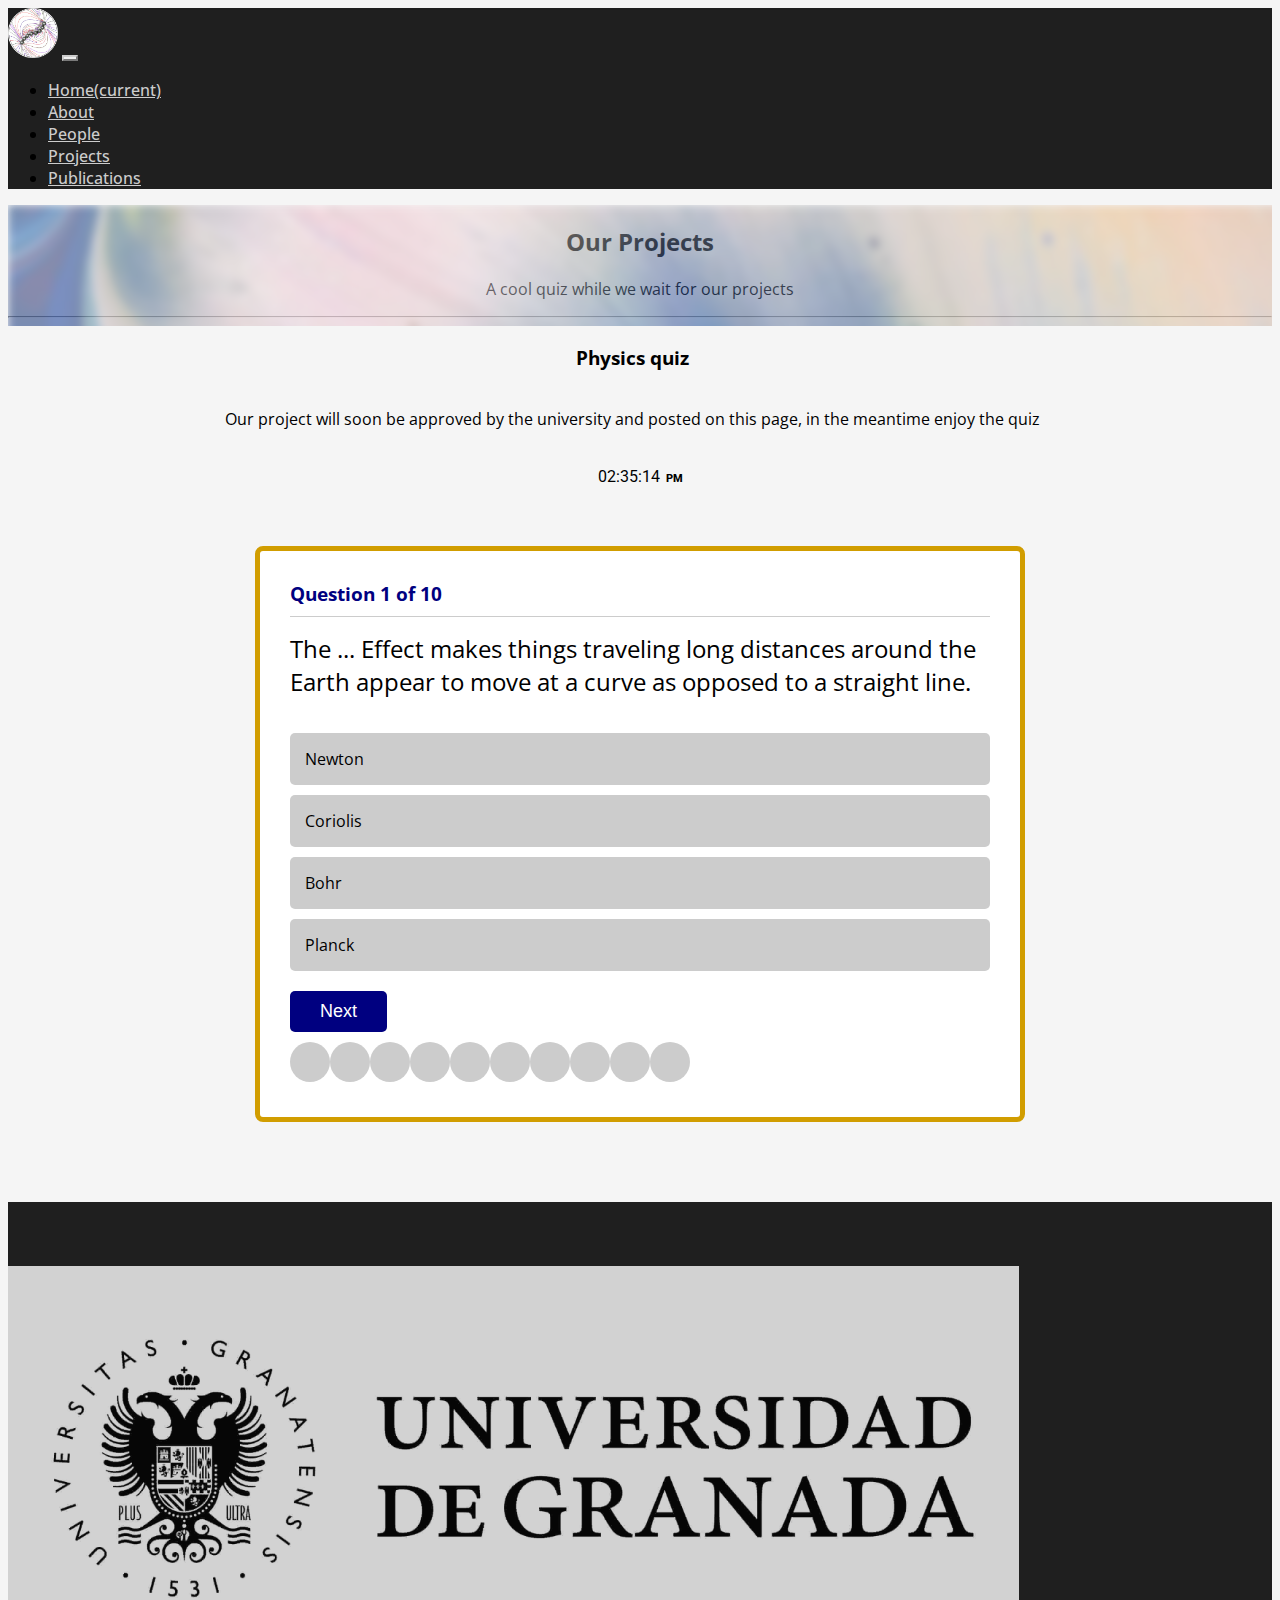
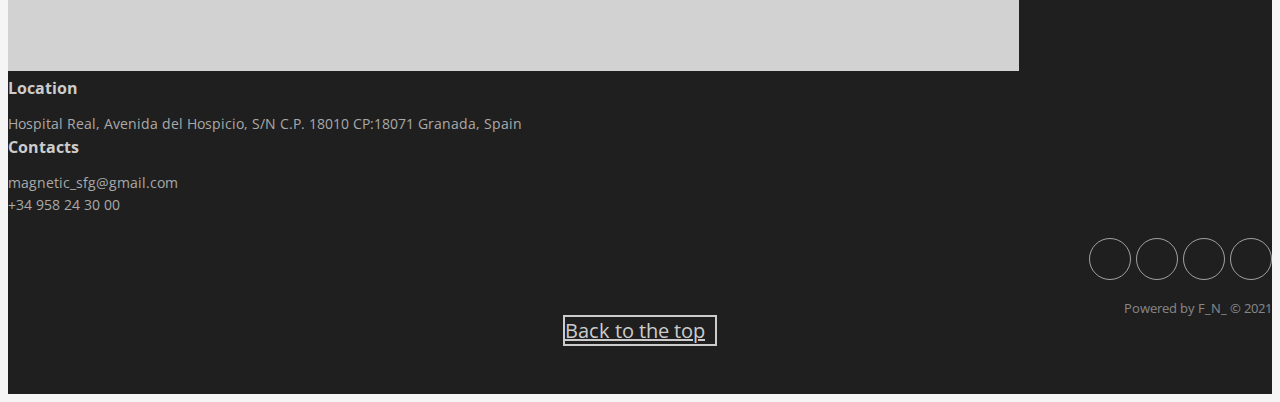
<file: projects.html>
<!doctype html>
<html lang="en">
  <head>
    <!-- Required meta tags -->
    <meta charset="utf-8">
    <meta name="viewport" content="width=device-width, initial-scale=1, shrink-to-fit=no">
    <!-- Bootstrap CSS -->
    <link rel="stylesheet" href="https://cdn.jsdelivr.net/npm/bootstrap@4.6.0/dist/css/bootstrap.min.css" integrity="sha384-B0vP5xmATw1+K9KRQjQERJvTumQW0nPEzvF6L/Z6nronJ3oUOFUFpCjEUQouq2+l" crossorigin="anonymous">
     <!-- Fontawesome -->
    <link rel="stylesheet" href="https://pro.fontawesome.com/releases/v5.10.0/css/all.css" integrity="sha384-AYmEC3Yw5cVb3ZcuHtOA93w35dYTsvhLPVnYs9eStHfGJvOvKxVfELGroGkvsg+p" crossorigin="anonymous"/>
    <!-- Favicon -->
    <link rel="apple-touch-icon" sizes="180x180" href="assets/favicon_io/favicon.ico">
    <link rel="icon" type="image/png" sizes="32x32" href="assets/favicon_io/favicon.ico">
    <link rel="icon" type="image/png" sizes="16x16" href="assets/favicon_io/favicon.ico">
     <!-- CSS -->
    <link rel="stylesheet" href="assets/css/style.css" type="text/css">
    <title>Magnetic Soft Matter Group</title>
  </head>
  <body>
    <!-- Header -->
    <header>
      <nav class="navbar navbar-expand-lg navbar-light bg-light">
        <a class="navbar-brand" href="index.html"><img id="top-logo" src="assets/images/logo/final_logo.png" alt="logo"></a>
        <button class="navbar-toggler" type="button" data-toggle="collapse" data-target="#navbarNavDropdown" aria-controls="navbarNavDropdown" aria-expanded="false" aria-label="Toggle navigation">
          <span class="navbar-toggler-icon"></span>
        </button>
        <div class="collapse navbar-collapse justify-content-end" id="navbarNavDropdown">
          <ul class="navbar-nav">
            <li class="nav-item active">
              <a class="nav-link" href="index.html">Home<span class="sr-only">(current)</span></a>
            </li>
            <li class="nav-item">
              <a class="nav-link" href="about.html">About</a>
            </li>
            <li class="nav-item">
              <a class="nav-link" href="people.html">People</a>
            </li>
            <li class="nav-item">
              <a class="nav-link current" href="projects.html">Projects</a>
            </li>
            <li class="nav-item">
              <a class="nav-link" href="publications.html">Publications</a>
            </li>
          </ul>
        </div>
      </nav>
    </header>
<!-- Jumbotron with a description and background -->
<div class="jumbotron jumbotron-fluid bg-dark" id="index_jtron_top">
  
    <div class="mid-jumbotron-background">
      <img src="assets/images/index/jtron_index_intro.jpeg" class="blur">
    </div>
  
    <div class="text-white">
  
      <h2 class="display-4">Our Projects</h2>
      <p class="lead">A cool quiz while we wait for our projects</p>
      <hr class="my-4">
    </div>
  </div>

  <!-- Introduction to the game -->
  <div class="container">
    <h3 id="quiz-title">Physics quiz<i class="fas fa-microscope" id="projects-icon"></i></h3>
    <p id="quiz-p">Our project will soon be approved by the university and posted on this page, in the meantime enjoy the quiz<i class="far fa-smile-wink" id="projects-icon2"></i></p>
  </div>

  <!-- Game Clock -->
  <div class="container" id="bodyclock">
    <div id="gameClock">
    </div>
  </div>

  <!-- Game -->
  <div class="container" id="game-wrapper">
  <div class="game-container">
    <div class="ask-number">
        <h3>Question <span class="question-num-value"></span> of 
            <span class="total-questions"></span>
        </h3>
    </div>
    <div class="question"></div>
    <div class="options">
        <div id="0" class="option1" onclick="check(this)"></div>
        <div id="1" class="option2" onclick="check(this)"></div>
        <div id="2" class="option3" onclick="check(this)"></div>
        <div id="3" class="option4" onclick="check(this)"></div>
    </div>
    <div class="button btn">
        <button type="button" onclick="next()" class="btn">Next</button>
    </div>
    <div class="answers-result">
  
    </div>
  </div>
  <div class="quiz-over">
    <div class="box">
        <h1>Well Done! <br />
            You got <span class="correct-answers"></span> out of 
            <span class="total-questions2"></span> answers correct. 
            That is <span class="percentage"></span>
            Try Again
        </h1>
        <button type="button" onclick="tryAgain()">Try Again!</button>
    </div>
  </div>
</div>

<!-- Weather div -->

<!-- Footer -->
<footer>
  <div class="footer-style">
    <footer>
        <div class="container">
            <div class="row justify-content-center">
                <div class="col-sm-4 col-md-3 item">
                    <ul>
                        <li><a href="https://www.ugr.es/en"aria-label="granada university link" target="_blank"><img src="assets/images/index/granada_logo2.jpg" id="granada_logo" alt=""></a></li>
                    </ul>
                </div>
                <div class="col-sm-4 col-md-3 item">
                    <h3>Location</h3>
                    <ul>
                        <li><span id="footer-icon"><i class="fas fa-map-marker-alt"></i></span><a href="https://www.google.ie/maps/place/Universit%C3%A0+di+Granada/@37.1838203,-3.6028988,17z/data=!3m1!4b1!4m5!3m4!1s0xd71fcdc123151a3:0x580c6fbc4062f1f5!8m2!3d37.183816!4d-3.6007101?hl=it" target="_blank">Hospital Real, Avenida del Hospicio, S/N C.P. 18010 CP:18071 Granada, Spain</a></li>
                        <li><a href="#"></a></li>
                    </ul>
                </div>
                <div class="col-sm-4 col-md-3 item">
                    <h3>Contacts</h3>
                    <ul>
                        <li><span id="footer-icon"><i class="far fa-envelope"></i></span><a id="email-link" class="footer-text" href="mailto:magnetic_sfg@gmail.com">magnetic_sfg@gmail.com</a></li>
                        <li><span id="footer-icon"><i class="fas fa-map-fas fa-phone"></i></span><a id="phone-link" aria-label="phone link" class="footer-text" href="+34 958 24 30 00">+34 958 24 30 00</a></li>
                    </ul>
                </div>
                <div class="col-lg-3 item social"><a href="https://www.facebook.com/" aria-label="facebook link" target="_blank"><i class="fab fa-facebook"></i></a><a href="https://twitter.com/?lang=en" aria-label="twitter link" target="_blank"><i class="fab fa-twitter-square"></i></a><a href="https://www.linkedin.com/" aria-label="linkedinlink" target="_blank"><i class="fab fa-linkedin"></i></a><a href="https://www.instagram.com/" aria-label="instagram link" target="_blank"><i class="fab fa-instagram"></i></a>
                    <p class="copyright">Powered by F_N_ © 2021</p>
                </div>
            </div>
        </div>
        <!-- Button to facilitate returning to the top -->
        <div class="container">
          <div class="row top-nav-button justify-content-center">
             <div class="btn-align">
                <a href="#" class="btn">Back to the top<i class="fas fa-level-up-alt"></i></a>
             </div>
          </div>
       </div>
    </footer>
</div>
</footer>




    
    <script src="https://code.jquery.com/jquery-3.6.0.min.js" integrity="sha256-/xUj+3OJU5yExlq6GSYGSHk7tPXikynS7ogEvDej/m4=" crossorigin="anonymous"></script>
    <script src="https://cdn.jsdelivr.net/npm/popper.js@1.16.1/dist/umd/popper.min.js" integrity="sha384-9/reFTGAW83EW2RDu2S0VKaIzap3H66lZH81PoYlFhbGU+6BZp6G7niu735Sk7lN" crossorigin="anonymous"></script>
    <script src="https://cdn.jsdelivr.net/npm/bootstrap@4.6.0/dist/js/bootstrap.min.js" integrity="sha384-+YQ4JLhjyBLPDQt//I+STsc9iw4uQqACwlvpslubQzn4u2UU2UFM80nGisd026JF" crossorigin="anonymous"></script>
    <script src="assets/js/projects.js"></script>
  </body>
</html>
</file>
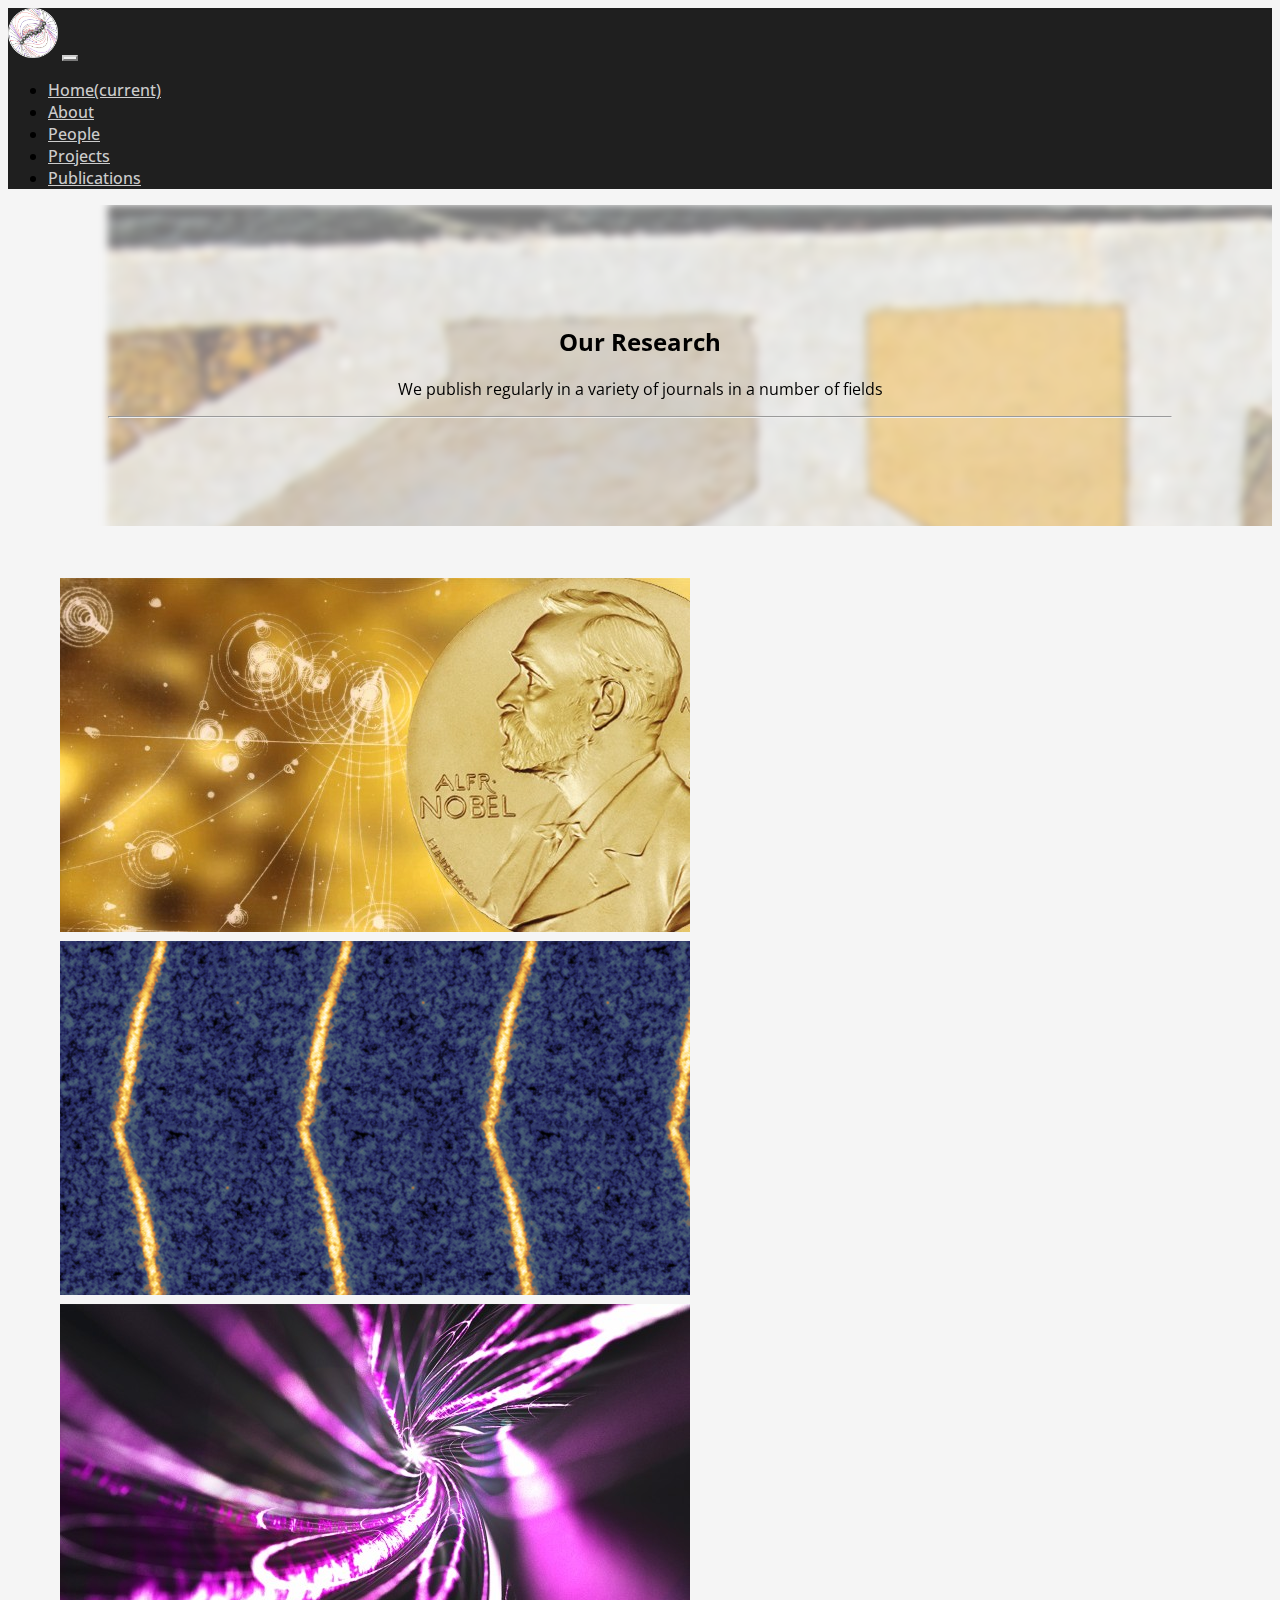
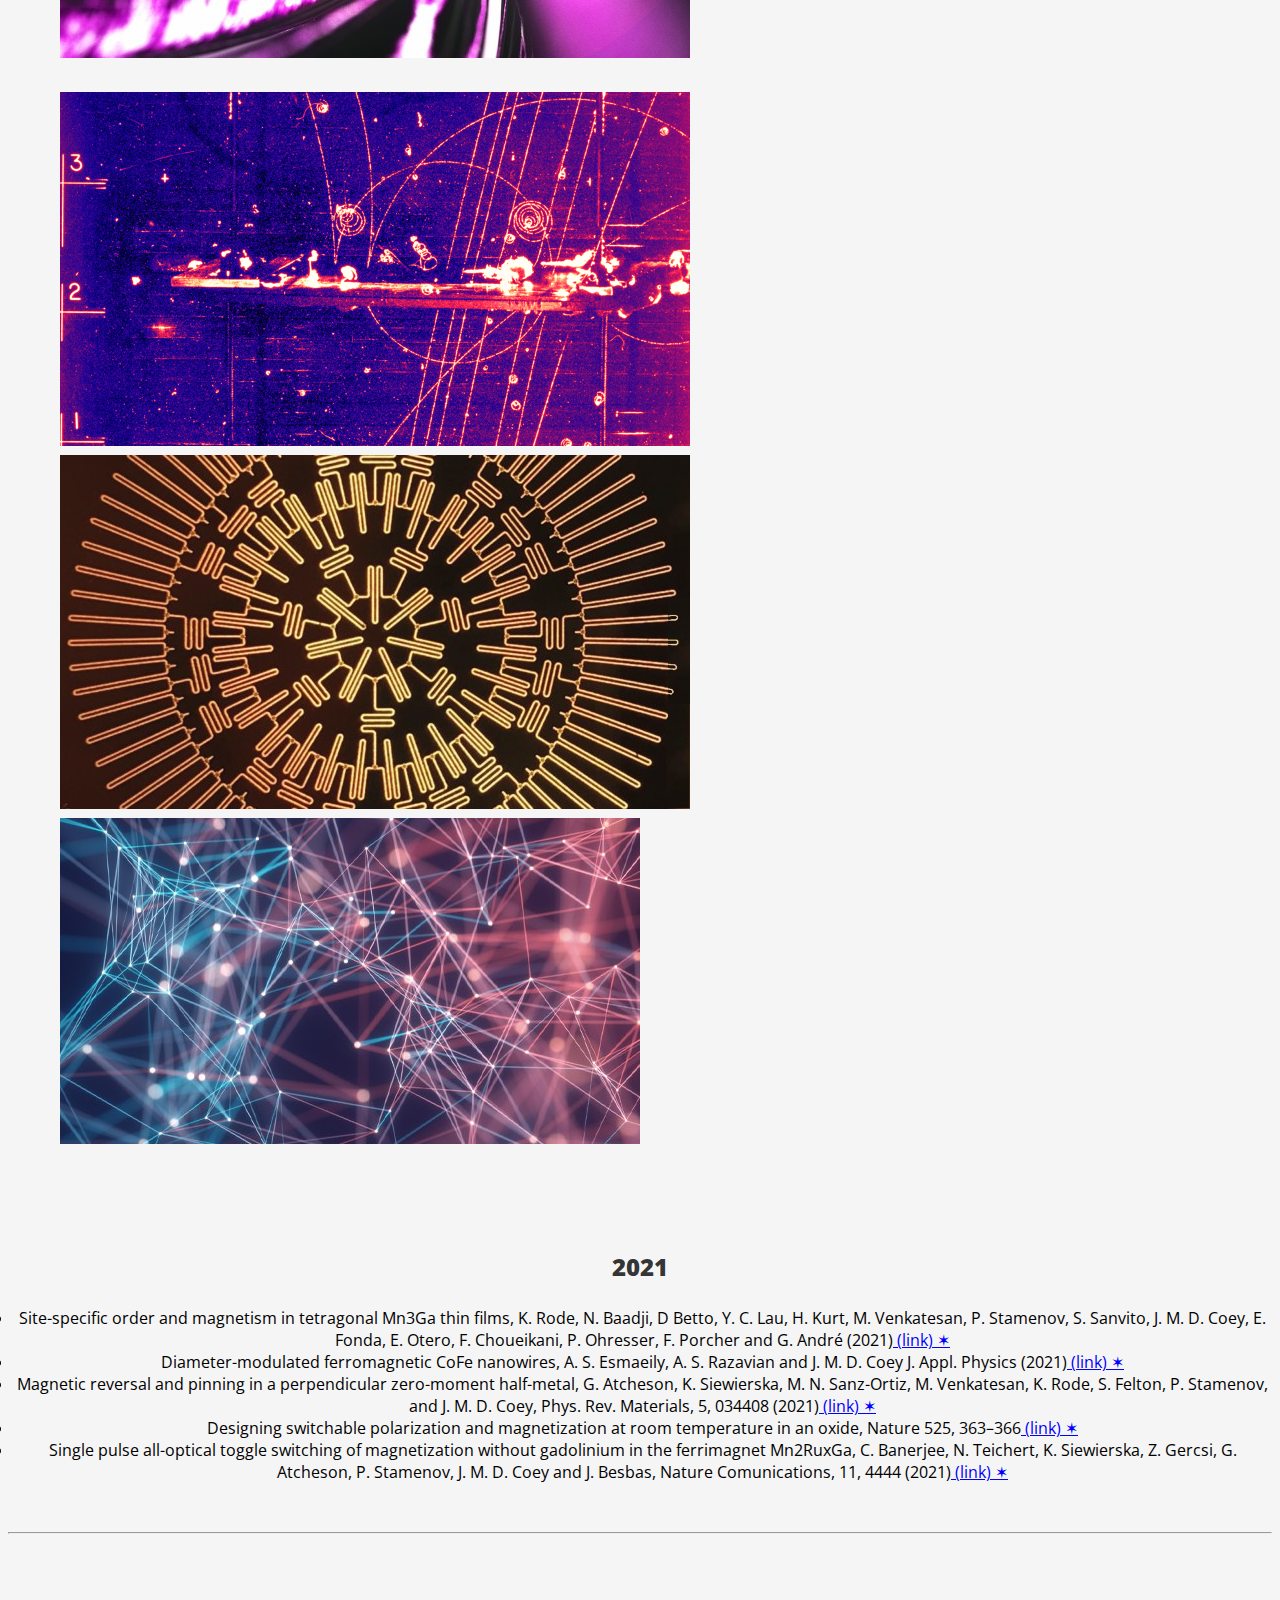
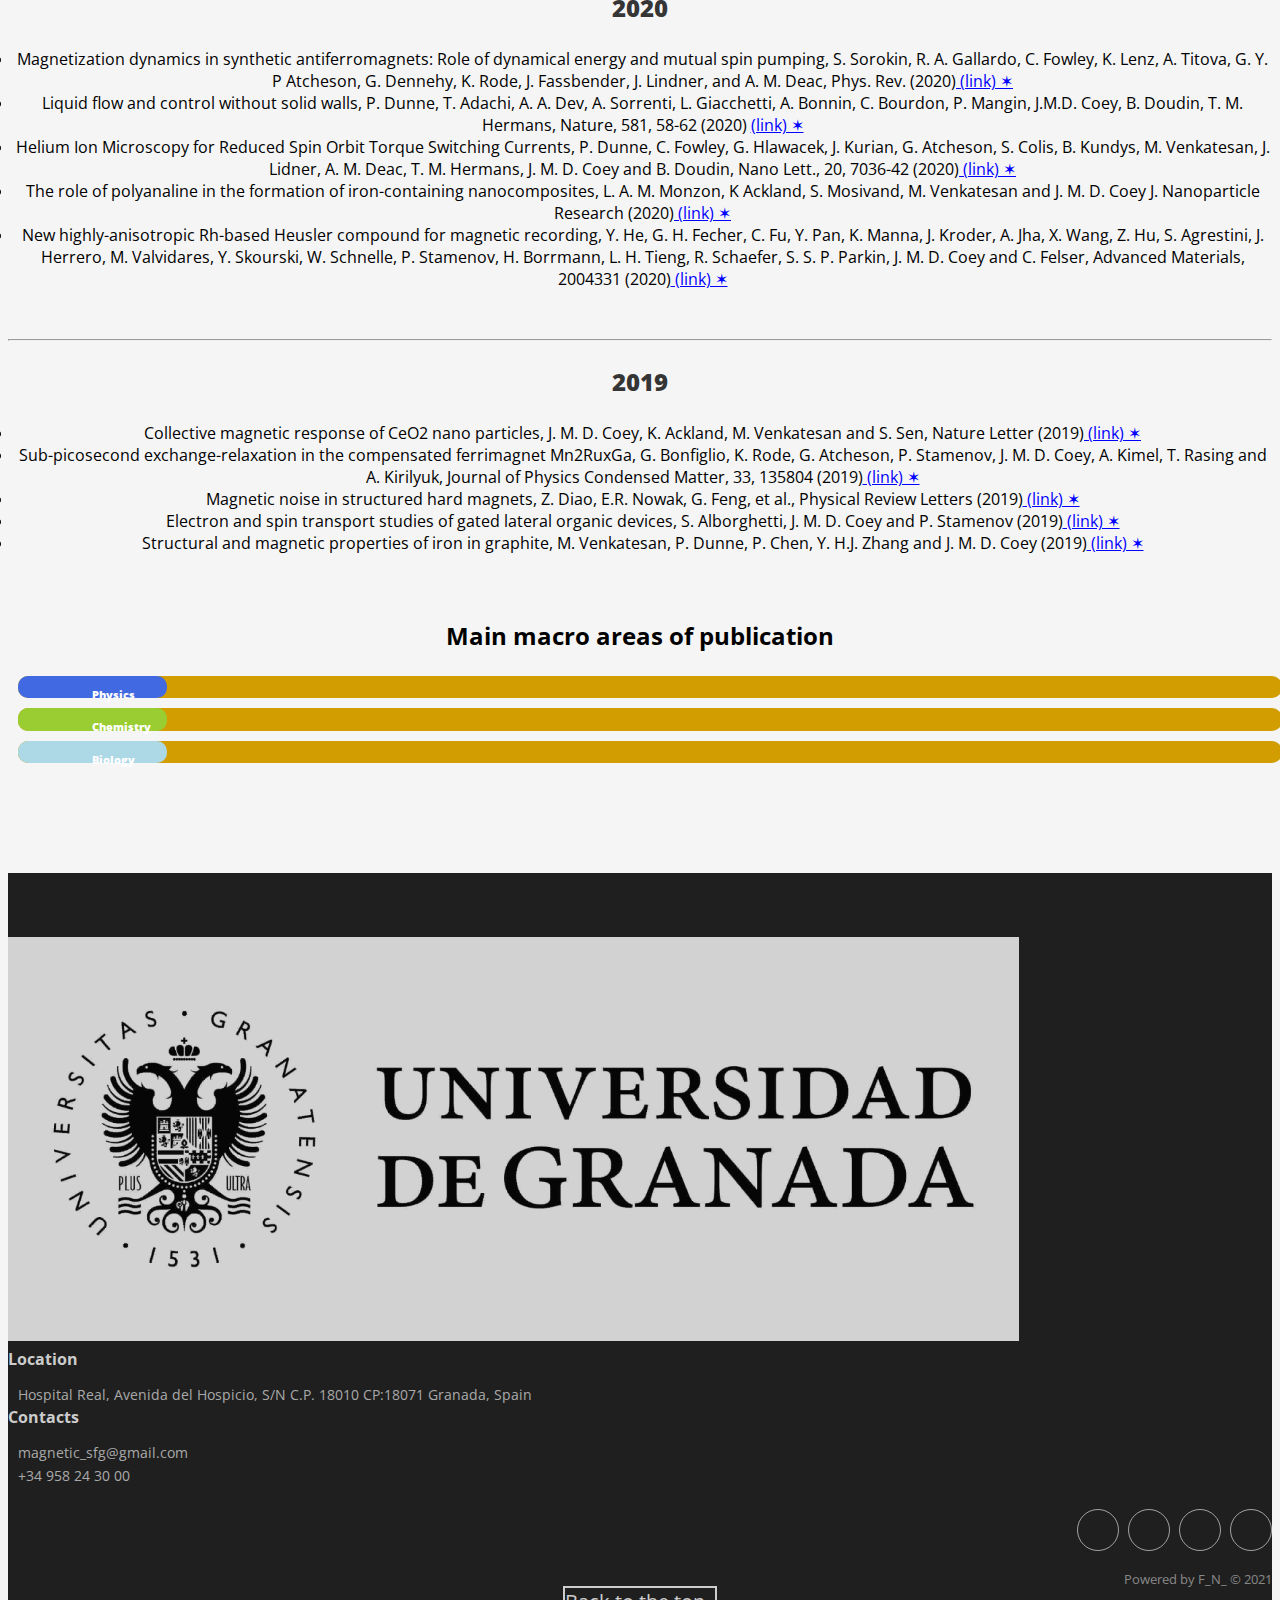
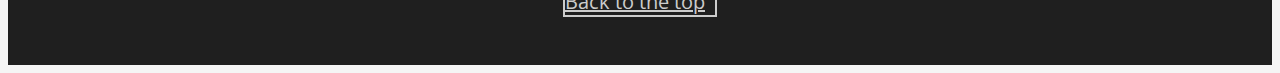
<file: publications.html>
<!doctype html>
<html lang="en">
   <head>
      <!-- Required meta tags -->
      <meta charset="utf-8">
      <meta name="viewport" content="width=device-width, initial-scale=1, shrink-to-fit=no">
      <!-- Bootstrap CSS -->
      <link rel="stylesheet" href="https://cdn.jsdelivr.net/npm/bootstrap@4.6.0/dist/css/bootstrap.min.css" integrity="sha384-B0vP5xmATw1+K9KRQjQERJvTumQW0nPEzvF6L/Z6nronJ3oUOFUFpCjEUQouq2+l" crossorigin="anonymous">
      <!-- Fontawesome -->
      <link rel="stylesheet" href="https://pro.fontawesome.com/releases/v5.10.0/css/all.css" integrity="sha384-AYmEC3Yw5cVb3ZcuHtOA93w35dYTsvhLPVnYs9eStHfGJvOvKxVfELGroGkvsg+p" crossorigin="anonymous"/>
      <!-- Favicon -->
      <link rel="apple-touch-icon" sizes="180x180" href="assets/favicon_io/favicon.ico">
      <link rel="icon" type="image/png" sizes="32x32" href="assets/favicon_io/favicon.ico">
      <link rel="icon" type="image/png" sizes="16x16" href="assets/favicon_io/favicon.ico">
      <!-- CSS -->
      <link rel="stylesheet" href="assets/css/style.css" type="text/css">
      <title>Magnetic Soft Matter Group</title>
   </head>
   <body>
      <!-- Header -->
      <header>
         <nav class="navbar navbar-expand-lg navbar-light bg-light">
            <a class="navbar-brand" href="index.html"><img id="top-logo" src="assets/images/logo/final_logo.png" alt="logo"></a>
            <button class="navbar-toggler" type="button" data-toggle="collapse" data-target="#navbarNavDropdown" aria-controls="navbarNavDropdown" aria-expanded="false" aria-label="Toggle navigation">
            <span class="navbar-toggler-icon"></span>
            </button>
            <div class="collapse navbar-collapse justify-content-end" id="navbarNavDropdown">
               <ul class="navbar-nav">
                  <li class="nav-item active">
                     <a class="nav-link" href="index.html">Home<span class="sr-only">(current)</span></a>
                  </li>
                  <li class="nav-item">
                     <a class="nav-link" href="about.html">About</a>
                  </li>
                  <li class="nav-item">
                     <a class="nav-link" href="people.html">People</a>
                  </li>
                  <li class="nav-item">
                     <a class="nav-link" href="projects.html">Projects</a>
                  </li>
                  <li class="nav-item">
                     <a class="nav-link current" href="publications.html">Publications</a>
                  </li>
               </ul>
            </div>
         </nav>
      </header>
      <!-- Jumbotron with a description and background -->
      <div class="jumbotron jumbotron-fluid bg-dark" id="about_jtron">
         <div class="mid-jumbotron-background">
            <img src="assets/images/publications/publications_jtron.jpg" class="blur" alt="blurred background jumbotron">
         </div>
         <div class="mid-container text-white">
            <h2 class="display-4">Our Research</h2>
            <p class="lead">We publish regularly in a variety of journals in a number of fields
            </p>
            <hr class="my-4">
         </div>
      </div>
      <!--Gallery with publication covers-->
      <div class="container" id="container-pub-covers">
         <div class="row justify-content-center">
            <div class="col-md-8">
               <div class="row">
                  <a href="https://www.nature.com/collections/gccheagbfh" target="_blank"  data-gallery="example-gallery" class="col-sm-4">
                  <img src="assets/images/publications/pub1.jpg" class="img-fluid elements-publications-spacing" alt="magazine cover">
                  </a>
                  <a href="https://www.nature.com/collections/fdbjbijfea" target="_blank"  data-gallery="example-gallery" class="col-sm-4">
                  <img src="assets/images/publications/pub2.png" class="img-fluid elements-publications-spacing" alt="magazine cover">
                  </a>
                  <a href="https://www.nature.com/collections/iijiiihfjg"  target="_blank" data-gallery="example-gallery" class="col-sm-4">
                  <img src="assets/images/publications/pub3.jpg" class="img-fluid elements-publications-spacing" alt="magazine cover">
                  </a>
               </div>
               <div class="row" id="row-2-publications-cover">
                  <a href="https://www.nature.com/collections/heigibehfc" target="_blank" data-gallery="example-gallery" class="col-sm-4">
                  <img src="assets/images/publications/pub4.png" class="img-fluid elements-publications-spacing" alt="magazine cover">
                  </a>
                  <a href="https://www.nature.com/collections/eeaajiebhi" target="_blank" data-gallery="example-gallery" class="col-sm-4">
                  <img src="assets/images/publications/pub5.jpg" class="img-fluid elements-publications-spacing" alt="magazine cover">
                  </a>
                  <a href="https://www.nature.com/collections/adajhgjece" target="_blank" data-gallery="example-gallery" class="col-sm-4">
                  <img src="assets/images/publications/pub6.jpg" class="img-fluid elements-publications-spacing" alt="magazine cover">
                  </a>
               </div>
            </div>
         </div>
      </div>
      <!-- list with publications 1 -->
      <div class="container" id="publications-container">
         <div class="publications-grid">
            <h3 class="publication-year">2021</h3>
            <ul class="list-group-flush">
               <li class="list-group-item">Site-specific order and magnetism in tetragonal Mn3Ga thin films, K. Rode, N. Baadji, D Betto, Y. C. Lau, H. Kurt, M. Venkatesan, P. Stamenov, S. Sanvito, J. M. D. Coey, E. Fonda, E. Otero, F. Choueikani, P. Ohresser, F. Porcher and G. André (2021)<a href="https://journals.aps.org/prb/abstract/10.1103/PhysRevB.87.184429" target="_blank"> (link) ✶</a></li>
               <li class="list-group-item">Diameter-modulated ferromagnetic CoFe nanowires, A. S. Esmaeily, A. S. Razavian and J. M. D. Coey J. Appl. Physics (2021)<a href="https://aip.scitation.org/jap/resource/1/japiau/v113/i17/p17A327_s1" target="_blank"> (link) ✶</a></li>
               <li class="list-group-item">Magnetic reversal and pinning in a perpendicular zero-moment half-metal, G. Atcheson, K. Siewierska, M. N. Sanz-Ortiz, M. Venkatesan, K. Rode, S. Felton, P. Stamenov, and J. M. D. Coey, Phys. Rev. Materials, 5, 034408 (2021)<a href="https://link.springer.com/article/10.1007/s11051-013-1533-5" target="_blank"> (link) ✶</a></li>
               <li class="list-group-item">Designing switchable polarization and magnetization at room temperature in an oxide, Nature 525, 363–366<a href="https://www.nature.com/articles/nature14881#affil-auth" target="_blank"> (link) ✶</a></li>
               <li class="list-group-item">Single pulse all-optical toggle switching of magnetization without gadolinium in the ferrimagnet Mn2RuxGa, C. Banerjee, N. Teichert, K. Siewierska, Z. Gercsi, G. Atcheson, P. Stamenov, J. M. D. Coey and J. Besbas, Nature Comunications, 11, 4444 (2021)<a href="https://link.springer.com/article/10.1007/s11051-013-1533-5" target="_blank"> (link) ✶</a></li>
            </ul>
         </div>
         <hr>
         <!-- list with publications 2 -->
         <div class="publications-grid">
            <h3 class="publication-year">2020</h3>
            <ul class="list-group-flush">
               <li class="list-group-item">Magnetization dynamics in synthetic antiferromagnets: Role of dynamical energy and mutual spin pumping, S. Sorokin, R. A. Gallardo, C. Fowley, K. Lenz, A. Titova, G. Y. P Atcheson, G. Dennehy, K. Rode, J. Fassbender, J. Lindner, and A. M. Deac, Phys. Rev. (2020)<a href="https://science.sciencemag.org/content/315/5810/349" target="_blank"> (link) ✶</a></li>
               <li class="list-group-item">Liquid flow and control without solid walls, P. Dunne, T. Adachi, A. A. Dev, A. Sorrenti, L. Giacchetti, A. Bonnin, C. Bourdon, P. Mangin, J.M.D. Coey, B. Doudin, T. M. Hermans, Nature, 581, 58-62 (2020) <a href="https://www.nature.com/articles/s41586-020-2254-4" target="_blank"> (link) ✶</a></li>
               <li class="list-group-item">Helium Ion Microscopy for Reduced Spin Orbit Torque Switching Currents, P. Dunne, C. Fowley, G. Hlawacek, J. Kurian, G. Atcheson, S. Colis, B. Kundys, M. Venkatesan, J. Lidner, A. M. Deac, T. M. Hermans, J. M. D. Coey and B. Doudin, Nano Lett., 20, 7036-42 (2020)<a href="https://iopscience.iop.org/article/10.1088/0022-3719/15/23/020" target="_blank"> (link) ✶</a></li>
               <li class="list-group-item">The role of polyanaline in the formation of iron-containing nanocomposites, L. A. M. Monzon, K Ackland, S. Mosivand, M. Venkatesan and J. M. D. Coey J. Nanoparticle Research (2020)<a href="https://link.springer.com/article/10.1007/s11051-013-1533-5" target="_blank"> (link) ✶</a></li>
               <li class="list-group-item">New highly-anisotropic Rh-based Heusler compound for magnetic recording, Y. He, G. H. Fecher, C. Fu, Y. Pan, K. Manna, J. Kroder, A. Jha, X. Wang, Z. Hu, S. Agrestini, J. Herrero, M. Valvidares, Y. Skourski, W. Schnelle, P. Stamenov, H. Borrmann, L. H. Tieng, R. Schaefer, S. S. P. Parkin, J. M. D. Coey and C. Felser, Advanced Materials, 2004331 (2020)<a href="https://science.sciencemag.org/content/315/5810/349" target="_blank"> (link) ✶</a></li>
            </ul>
         </div>
         <hr>
         <!-- list with publications 3 -->
         <div id="publications-grid-last">
            <h3 class="publication-year">2019</h3>
            <ul class="list-group-flush">
               <li class="list-group-item">Collective magnetic response of CeO2 nano particles, J. M. D. Coey, K. Ackland, M. Venkatesan and S. Sen, Nature Letter (2019)<a href="https://www.nature.com/nnano/articles" target="_blank"> (link) ✶</a></li>
               <li class="list-group-item">Sub-picosecond exchange-relaxation in the compensated ferrimagnet Mn2RuxGa, G. Bonfiglio, K. Rode, G. Atcheson, P. Stamenov, J. M. D. Coey, A. Kimel, T. Rasing and A. Kirilyuk, Journal of Physics Condensed Matter, 33, 135804 (2019)<a href="https://journals.aps.org/prb/abstract/10.1103/PhysRevB.87.184429" target="_blank"> (link) ✶</a></li>
               <li class="list-group-item">Magnetic noise in structured hard magnets, Z. Diao, E.R. Nowak, G. Feng, et al., Physical Review Letters (2019)<a href="https://journals.aps.org/prl/abstract/10.1103/PhysRevLett.104.047202" target="_blank"> (link) ✶</a></li>
               <li class="list-group-item">Electron and spin transport studies of gated lateral organic devices, S. Alborghetti, J. M. D. Coey and P. Stamenov (2019)<a href="https://aip.scitation.org/jap/resource/1/japiau/v112/i12/p124510_s1" target="_blank"> (link) ✶</a></li>
               <li class="list-group-item">Structural and magnetic properties of iron in graphite, M. Venkatesan, P. Dunne, P. Chen, Y. H.J. Zhang and J. M. D. Coey (2019)<a href="https://www.sciencedirect.com/science/article/abs/pii/S0008622313000304" target="_blank"> (link) ✶</a></li>
            </ul>
         </div>
      </div>
      <!-- Percentages of topics of publications -->
      <div class="container" id="bars-box">
         <div class="centerwrapper">
            <h3 class="areatitle">Main macro areas of publication </h3>
            <div class="areabar">
               <div class="progress blue" data-fill="40" >
                  <span class="subjectName">Physics</span>
               </div>
            </div>
            <div class="areabar">
               <div class="progress green" data-fill="35" >
                  <span class="subjectName"> Chemistry</span>
               </div>
            </div>
            <div class="areabar">
               <div class="progress azure" data-fill="25">
                  <span class= "subjectName">Biology</span>
               </div>
            </div>
         </div>
      </div>
      <!-- Footer -->
      <footer>
         <div class="footer-style">
            <div class="container">
               <div class="row justify-content-center">
                  <div class="col-sm-4 col-md-3 item">
                     <ul>
                        <li>
                           <!-- Link University -->
                           <a href="https://www.ugr.es/en" aria-label="granada university link" target="_blank">
                           <img src="assets/images/index/granada_logo2.jpg" id="granada_logo" alt="university logo">
                           </a>
                        </li>
                     </ul>
                  </div>
                  <div class="col-sm-4 col-md-3 item">
                     <h3>Location</h3>
                     <ul>
                        <li>
                           <span class="footer-icon">
                           <i class="fas fa-map-marker-alt"></i>
                           </span>
                           <!-- Link Google Maps -->
                           <a href="https://www.google.ie/maps/place/Universit%C3%A0+di+Granada/@37.1838203,-3.6028988,17z/data=!3m1!4b1!4m5!3m4!1s0xd71fcdc123151a3:0x580c6fbc4062f1f5!8m2!3d37.183816!4d-3.6007101?hl=it" target="_blank">Hospital Real, Avenida del Hospicio, S/N C.P. 18010 CP:18071 Granada, Spain</a>
                        </li>
                     </ul>
                  </div>
                  <div class="col-sm-4 col-md-3 item">
                     <h3>Contacts</h3>
                     <ul>
                        <li>
                           <span class="footer-icon">
                           <i class="far fa-envelope"></i>
                           </span>
                           <!-- Mailto -->
                           <a id="email-link" class="footer-text" href="mailto:magnetic_sfg@gmail.com">magnetic_sfg@gmail.com</a>
                        </li>
                        <li>
                           <span class="footer-icon">
                           <i class="fas fa-map-fas fa-phone"></i>
                           </span>
                           <!-- Callto -->
                           <a id="phone-link" aria-label="phone link" class="footer-text" href="+34958243000">+34 958 24 30 00</a>
                        </li>
                     </ul>
                  </div>
                  <div class="col-lg-3 item social">
                     <!-- Link Facebook -->
                     <a href="https://www.facebook.com/" aria-label="facebook link" target="_blank">
                     <i class="fab fa-facebook"></i>
                     </a>
                     <!-- Link Twitter -->
                     <a href="https://twitter.com/?lang=en" aria-label="twitter link" target="_blank">
                     <i class="fab fa-twitter-square"></i>
                     </a>
                     <!-- Link LinkedIn -->
                     <a href="https://www.linkedin.com/" aria-label="linkedinlink" target="_blank">
                     <i class="fab fa-linkedin"></i>
                     </a>
                     <!-- Link Instagram -->
                     <a href="https://www.instagram.com/" aria-label="instagram link" target="_blank">
                     <i class="fab fa-instagram"></i>
                     </a>
                     <p class="copyright">Powered by F_N_ © 2021</p>
                  </div>
               </div>
            </div>
            <!--Button that takes you back to the top to facilitate - especially mobile- navigation-->
            <div class="container">
               <div class="row top-nav-button justify-content-center">
                  <div class="btn-align">
                     <a href="#" class="btn">Back to the top
                     <i class="fas fa-level-up-alt"></i>
                     </a>
                  </div>
               </div>
            </div>
         </div>
      </footer>
      <!-- CDN JQuery -->
      <script src="https://code.jquery.com/jquery-3.6.0.min.js" integrity="sha256-/xUj+3OJU5yExlq6GSYGSHk7tPXikynS7ogEvDej/m4=" crossorigin="anonymous"></script>
      <!-- CDN Bootstrap 4.6 -->
      <script src="https://cdn.jsdelivr.net/npm/popper.js@1.16.1/dist/umd/popper.min.js" integrity="sha384-9/reFTGAW83EW2RDu2S0VKaIzap3H66lZH81PoYlFhbGU+6BZp6G7niu735Sk7lN" crossorigin="anonymous"></script>
      <script src="https://cdn.jsdelivr.net/npm/bootstrap@4.6.0/dist/js/bootstrap.min.js" integrity="sha384-+YQ4JLhjyBLPDQt//I+STsc9iw4uQqACwlvpslubQzn4u2UU2UFM80nGisd026JF" crossorigin="anonymous"></script>
      <!-- Publications JS -->
      <script src="assets/js/publications.js"></script>
   </body>
</html>
</file>
<file: assets/css/style.css>
/*----Body properties----*/

@import url('https://fonts.googleapis.com/css2?family=Open+Sans&family=Roboto:ital,wght@0,300;0,500;1,300&display=swap');

body {
  background-color: #f5f5f5;
  font-family: "Open Sans", "Roboto";
}

/*----404 error page----*/

#error-page {
  height:auto;
  min-height:800px;                
  width: 100%;
  padding-bottom: 30px;
  padding-top: 20px;
  background-color: #ccc;
}

.black-header1-text {
  font-size: 2.5rem;
  padding-top: 50px;
}

.center-text{
  text-align: center;
}

/*----Navbar----*/

.navbar {
  background-color: #1f1f1f!important;
}

.navbar-brand {
  color: #ccc !important;
}

.navbar-light .navbar-toggler {
  color: #ccc;
  border-color: #ccc;
}

.dropdown-menu {
background-color: #ccc;
}

/*----Top Logo----*/

#top-logo {
  height: auto;
  width: 50px;
}

/*----Carousel----*/

.img-resize {
  width: 100%;
  height: 80%;
}

/*----Nav Links----*/

.nav-link {
  padding-right: 30px;
  font-size: medium;
  font-weight: 500;
  margin-right: 50px;
  color: #ccc !important;
 
}
.nav-link:hover {
  color: white !important;
  text-decoration: none;
}
.current {
	text-decoration: underline;
}

/*----Jumbotron with a call to action and bg image----*/

.jumbotron {
  position:relative;
  overflow:hidden;
  text-align: center;
}

.jumbotron .mid-container {
  position:relative;
  z-index: 2;
}

.mid-jumbotron-background {
  object-fit:cover;
  font-family: 'object-fit: cover;';
  position:absolute;
  top:0;
  z-index:1;
  width:100%;
  height:100%;
  opacity:0.5;
}

img.blur {
  filter: blur(4px);
}

#btn-icon {
  margin-left: 5px;
}

#main-page-btn {
  padding: 10px;
}


/*----Home Cards----*/

#home-card-1 {
  padding-top: 100px;
  padding-bottom: 25px;
}

#home-card-2 {
  padding-top: 25px;
  padding-bottom: 100px;
}

.card-title-home {
  text-align: center;
}

/*----Footer----*/

.footer-style {
  padding:50px 0;
  background-color: #1f1f1f;
  color: #ccc;
  position: sticky;
  bottom: 0;
  width: 100%

}

.footer-style h3 {
  margin-top:0;
  margin-bottom:12px;
  font-weight:bold;
  font-size:16px;
}

.footer-style ul {
  padding:0;
  list-style:none;
  line-height:1.6;
  font-size:14px;
  margin-bottom:0;
}

.footer-style ul a {
  color:inherit;
  text-decoration:none;
  opacity:0.8;
}

.footer-style ul a:hover {
  opacity:1;
}

.footer-style .item.social {
  text-align:right;
}

@media (max-width:767px) {
  .footer-style .item {
    text-align:center;
    padding-bottom:20px;
  }
}

@media (max-width: 768px) {
  .footer-style .item.social {
    text-align:center;
  }
}

.footer-style .item.social > a {
  font-size:24px;
  width:40px;
  height:40px;
  line-height:40px;
  display:inline-block;
  text-align:center;
  border-radius:50%;
  border:1px solid #ccc;
  margin-left: 5px;
  margin-top:22px;
  color:inherit;
  opacity:0.75;
}

.footer-style .item.social > a:hover {
  opacity:0.9;
}

@media (max-width:991px) {
  .footer-style .item.social > a {
    margin-top:40px;
  }
}

@media (max-width:767px) {
  .footer-style .item.social > a {
    margin-top:10px;
  }
}

.footer-style .copyright {
  margin-top:14px;
  margin-bottom:0;
  font-size:13px;
  opacity:0.6;
}

/*----Footer btn----*/

.top-nav-button a {
  margin-top: 3rem;
  margin-bottom: 1rem;
  font-size: 20px;
  font-weight: 400;
  color: #ccc;
  border: 2px solid #ccc;
}

.btn i {
  padding-left: 5px;
  padding-right: 5px;
  padding-top: 10px;
  padding-bottom: 10px;
}

.top-nav-button a:hover{
  color: #ccc;
  text-decoration: none;
}

.btn-align {
  text-align: center;
}

/*----Footer logo----*/

#granada_logo {
  height: 50%;
  width: 80%;
}

/*----Footer icon----*/

.footer-icon {
  margin-right: 10px;
}

/*----Cookies----*/

#learn-more {
  color: #ccc;
  padding-left: 5px;
  text-decoration: none !important;
}

/*----People Page beginning----*/

.card-distance {
  padding-top: 25px;
  padding-bottom: 25px;
}

.card-distance-3 {
  padding-top: 25px;
  padding-bottom: 100px;
  font-size: 24px;
}

.h3-cards-people {
  text-align: center;
  padding-bottom: 15px;
  color: #1a1a1ae6;
  font-weight: 900;
}

.hr-people {
  padding-top: 5px;
}

.p-people-cards {
  font-size: 15px;
}

.p-people-cards-muted {
  font-size: 15px;
}

.people-title-component {
  font-size: 25px;
  font-weight: bolder;
}

/*----Gallery people----*/

#slider-container {
	background-color: #f5f5f5;
	font-family: sans-serif;
}

.slider {
	max-width: 700px;
	border: 5px solid  #D19d00;
	margin:80px auto;
	position: relative;
	overflow: hidden;
}

.slider .left-slide,.slider .right-slide {
  position: absolute;
  height: 40px;
  width: 40px;
  background-color: #444444;
  border-radius: 50%;
  color:#ffffff;
  font-size: 20px;
  top:50%;
  cursor: pointer;
  margin-top: -20px;
  text-align: center;
  line-height: 40px;
  
}
.slider .left-slide:hover,.slider .right-slide:hover {
 box-shadow: 0px 0px 10px #f5f5f5;
 background-color: #D19d00;
}

.slider .left-slide {
	left: 30px;
}
.slider .right-slide {
	right: 30px;
}
.slider .slider-items .item img {
	max-width: 100%;
	display: block;
	animation:zoom 1s ease;
}

@keyframes zoom{
	0%{transform: scale(2);opacity: 0}
	50%{transform: scale(2);}
	100%{transform: scale(1);opacity:1}
}
.slider .slider-items .item {
	display: none;
	position: relative;
}

.slider .slider-items .item.active {
	display: block;
}

/*-----People Page ends-----*/

/*----About Page beginning----*/

#about-text-1 {
  padding-top: 75px;
  padding-bottom: 25px;
}

#direction-icon {
  margin-right: 10px;
}

#group_image_about {
  padding-top: 50px;
}

#intro_about {
  text-align: center;
  padding-bottom: 25px;
}

#about_jtron {
  padding: 100px;
}

/*----Form----*/

#form-title {
  text-align: center;
}

.centered-button {
  text-align: center;
}

.field {
  margin-bottom: 10px;
}

.field label {
  display: block;
  font-size: 12px;
  color: black;
}

.field input {
  width: 100%;
  padding: 12px;
  border: 1px solid #ccc;
  border-radius: 4px;
  box-sizing: border-box;
  resize: vertical;
}

input[type="submit"] {
  background-color: black;
  color: white;
  padding: 12px 20px;
  border: none;
  border-radius: 4px;
  cursor: pointer;
  text-align: center;
}

#form-container {
  margin: auto;
  width: 50%;
  border: 3px solid #1a1a1ae6;
  padding-top: 25px;
  padding-bottom: 25px;
}

textarea {
  min-height: 10vh;
  max-height: 40vh;
  margin: auto;
  border-radius: 5px;
  width: 100%;
}

/*----Embedded map----*/

#embedded-map {
  padding-top: 75px;
  padding-bottom: 75px;
}

#map-title {
  padding-top: 25px;
  padding-bottom: 25px;
}

#map-spacing {
  margin-right: 15px;
}

/*----About Page ends----*/

/*----Publications Page beginning----*/

.publications-grid {
  background-color: #f5f5f5;
  padding-bottom: 25px;
  padding-top: 25px;
}

.publications-grid-last {
  background-color: #f5f5f5;
  padding-top: 25px;
  padding-bottom: 75px;
}

.publication-year {
  color: #1a1a1ae6;
  text-align: center;
  font-size: 24px;
  font-weight: 900;
}

#publications-container a {
  color: blue;
}

#container-pub-covers {
  padding: 50px;
}

#row-2-publications-cover {
  padding-top: 25px;
}

.elements-publications-spacing {
  padding: 2px;
}

.list-group-flush {
  text-align: center;
}

#publications-container ul {
  padding-left: 5px !important;
}

/*----Percentages Bar----*/

#bars-box {
  text-align: center;
  padding-top: 25px;
  padding-bottom: 100px;
}

.areatitle {
  text-align: center;
  font-size: 1.5em;
}
.areabar {
  margin: 10px;
  width: 100%;
  border-radius: 10px;
  background-color: #d19d00;
}
.areabar .progress {
  font-weight: 900;
  font-size: 0.7em;
  text-align: right;
  padding: 1em;
  width: 10%;
  color: #fff;
  border-radius: 10px;
  position: relative;
}
.areabar .progress .subjectName {

  position: absolute;
  left: 50%;
}
.areabar .blue {
  background-color: #4169E1;
}
.green {
  background-color: #9ACD32;
}
.azure {
  background-color: #ADD8E6;
}

/*----Projects Page beginning----*/

#projects-icon {
  margin-left: 15px;
}

#projects-icon2 {
  margin-left: 15px;
}

#quiz-title {
  text-align: center;
}

#quiz-p {
  text-align: center;
  padding-top: 20px;
}

#game-wrapper {
  padding-top: 25px;
  padding-bottom: 50px;
}

.game-container{
  max-width: 700px;
  min-height: 500px;
  background-color: white;
  margin: 30px auto;
  border-radius: 8px;
  padding: 30px;
  border: 5px solid #D19d00;
}

.ask-number h3 {
  color: navy;
  border-bottom: 1px solid #ccc;
  margin: 0;
  padding-bottom: 10px;
}

.question{
  font-size: 24px;
  color: black;
  padding:15px 0;
  margin-bottom: 20px;
}

.options div{
  background-color: #ccc;
  font-size: 16px;
  color: black;
  margin-bottom: 10px;
  border-radius: 5px;
  padding:15px;
  position: relative;
  overflow: hidden;
  cursor: pointer;
}

.options div.disabled{
  pointer-events: none;
}

.options div.correct{
  z-index: 1;
  color: white;
}

.options div.correct::before {
  content:'';
  position: absolute;
  left: 0;
  top: 0;
  width: 100%;
  height: 100%;
  background-color:#98FB98;
  z-index: -1;

  animation: animateBackground 1s ease;
  animation-fill-mode: forwards;
}

@keyframes animateBackground{
  0%{
      transform: translateX(-100%);
  }
  100% {
      transform: translateX(0%);
  }
}

.options div.wrong{
  z-index: 1;
  color: white;
}

.options div.wrong::before {
  content:'';
  position: absolute;
  left: 0;
  top: 0;
  width: 100%;
  height: 100%;
  background-color:red;
  z-index: -1;

  animation: animateBackground 1s ease;
  animation-fill-mode: forwards;
}

.button .btn{
  padding: 10px 30px;
  background-color: navy;
  font-size: 18px;
  color: white;
  border:none;
  cursor:pointer;
  border-radius: 5px;
  display: inline-block;
  margin:10px 0;
  
}

.answers-result div{
  height: 40px;
  width: 40px;
  background-color: #ccc;
  display: inline-block;
  border-radius: 50%;
  margin-right: auto;
}

.answers-result div.correct{
  background-color: #98FB98;
  background-position: center;
  background-repeat: no-repeat;
  background-size: 40%;  
}

.answers-result div.wrong{
  background-color: #FF0000;
  background-position: center;
  background-repeat: no-repeat;
  background-size: 40%;
}

.quiz-over{
  position: fixed;
  left: 0px;
  top: 0px;
  width: 100%;
  height: 100%;
  background-color: rgba(0, 0, 0, 0.9);
  z-index: 10;
  display:none;
  align-items: center;
  justify-content: center;
}

.show{
  display:flex;
}

.quiz-over .box{
  background-color: navy;
  padding:30px;
  border-radius: 10px;
  text-align: center;
  flex-basis: 700px;
  max-width: 700px;
  color: white;
}

.quiz-over .box  h1{
  font-size: 36px;
  margin:0 0 20px
}

.quiz-over .box button{
  padding: 15px 50px;
  border:none;
  background-color: #f7b53c;
  border-radius: 5px;
  font-size: 16px;
  margin:15px 0 20px;
  color: white;
}

/*----Clock----*/

#bodyclock {
	font-size: 16px;
	padding-top: 20px;
  padding-bottom: 5px;
	background: #f5f5f5;
	color: black;
	display: flex;align-items: center;
	justify-content: space-around;
	height: 5vh;
  box-sizing: border-box;
  font-family: "roboto";
}

.digi_clock{
	font-family: "roboto";
    font-size: 150px;
}

.digi_clock span{
	display: inline-block;
}

#second{
	width: 250px;
}

#ampm{
	font-family: "roboto";
	font-size: 70%;
	font-weight: 800;

}

/*----Weather----*/

#weather-body {
  background: #ced1d6;
  font-family: sans-serif;
  display: flex;
  flex-direction: column;
  align-items: center;
  justify-content: center;
  margin: 0;
  min-height: 35vh;
  margin-bottom: 100px;
  border: 5px solid #D19d00;
}

#search-weather {
  background-color: #fff;
  border: none;
  border-radius: 25px;
  box-shadow: 0 4px 10px rgba(0, 0, 0, 0.2);
  font-family: inherit;
  font-size: 1rem;
  padding: 1rem;
  min-width: 300px;
}

#search-weather:focus {
  outline: none;
}

.weather {
  font-size: 2rem;
  text-align: center;
}

.weather h2 {
  display: flex;
  align-items: center;
  margin-bottom: 0;
}

.weather-text-style {
  text-align: center;
}

/*----Projects Page Ends----*/
</file>
